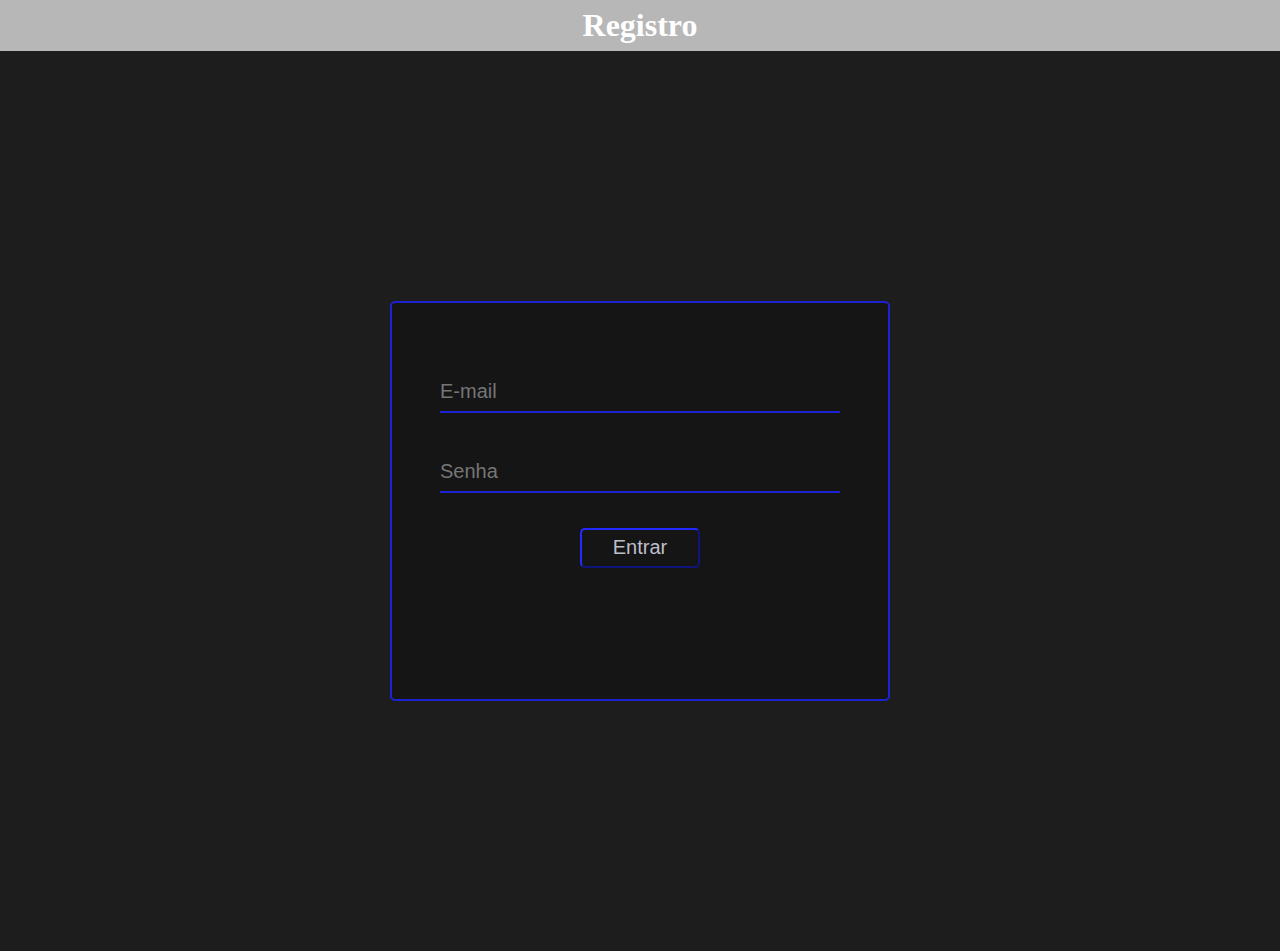
<file: Scripts/emailPassword_validation/index.html>
<!DOCTYPE html>
<html lang="pt-br">
<head>
    <meta charset="UTF-8">
    <meta name="viewport" content="width=device-width, initial-scale=1.0">
    <title>Exercicio 23</title>
    <link rel="stylesheet" href="./index.css">
    
</head>
<body>
    <h1 class="title">Registro</h1>
    
    <section class="loginArea">
        <div class = "conteiner">
        <form action="" class="form">
            <input type="text"  name="email" placeholder="E-mail" id="emailRegister" autocomplete="off">
            <input type="password" name="password" placeholder="Senha" id="passwordRegister">
            <button class="loginButton" id="button">Entrar</button>
        </form>
    </div>
    </section>
    <script src="./index.js"></script>
</body>
</html>
</file>
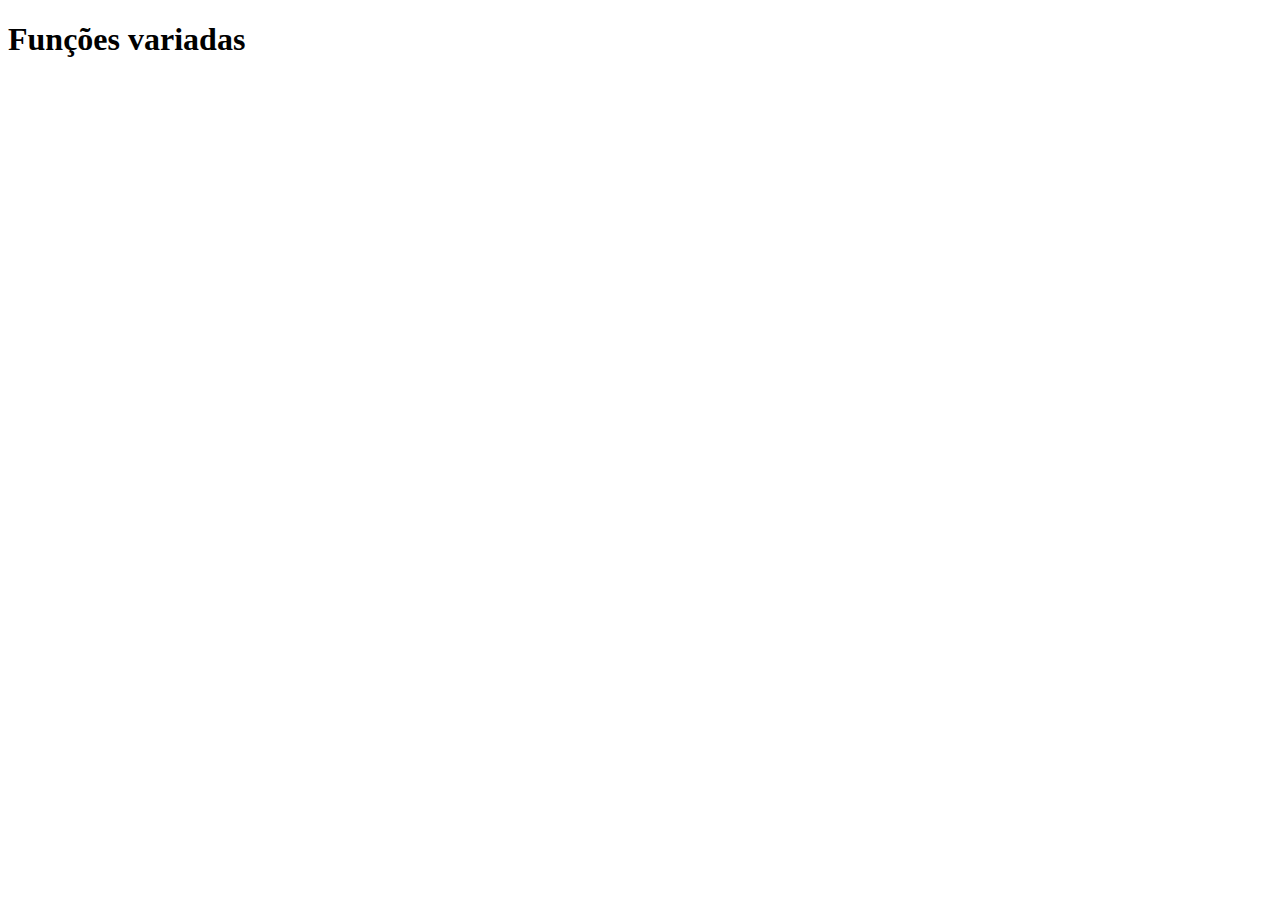
<file: Scripts/mathematical_functions/ex14.html>
<!DOCTYPE html>
<html lang="en">
<head>
    <meta charset="UTF-8">
    <meta name="viewport" content="width=device-width, initial-scale=1.0">
    <title>Ex14</title>
    <script src="./ex14.js"></script>
    
</head>
<body>
    <h1>Funções variadas</h1>
</body>
</html>
</file>
<file: Scripts/emailPassword_validation/index.css>
* {
    margin: 0%;
    padding: 0%;
    box-sizing: border-box;
}

.title {
    text-align: center;
    padding: 7px;
    background-color: rgb(183, 183, 183);
    color: rgb(255, 255, 255);
}

.loginArea {
    display: flex;
    height: 100vh;
    justify-content: center;
    align-items: center;

    background-color: rgb(29, 29, 30);

}

.conteiner {
    height: 400px;
    width: 500px;
    border: solid 2px rgb(28, 34, 207);
    border-radius: 5px;
    background-color: rgba(20, 20, 21, 0.89);

}

.form {
    display: flex;
    flex-direction: column;
    align-items: center;
    padding: 10%;
}

input {
    margin: 20px;
    height: 40px;
    width: 400px;
    background-color: transparent;
    border: none;
    border-bottom: 2px solid rgb(28, 34, 207);
    color: rgb(190, 191, 201);
    font-family: 'Franklin Gothic Medium', 'Arial Narrow', Arial, sans-serif;
    font-size: 20px;
}

button {
    height: 40px;
    width: 120px;
    margin-top: 15px;
    background-color: transparent;
    border-color: rgb(28, 34, 207);
    border-radius: 5px;
    color: rgb(190, 191, 201);
    font-family: 'Franklin Gothic Medium', 'Arial Narrow', Arial, sans-serif;
    font-size: 20px;
}

.error {
    border-color: rgb(255, 0, 0);
}

.done {
    border-color: rgb(0, 255, 0);
}
</file>
